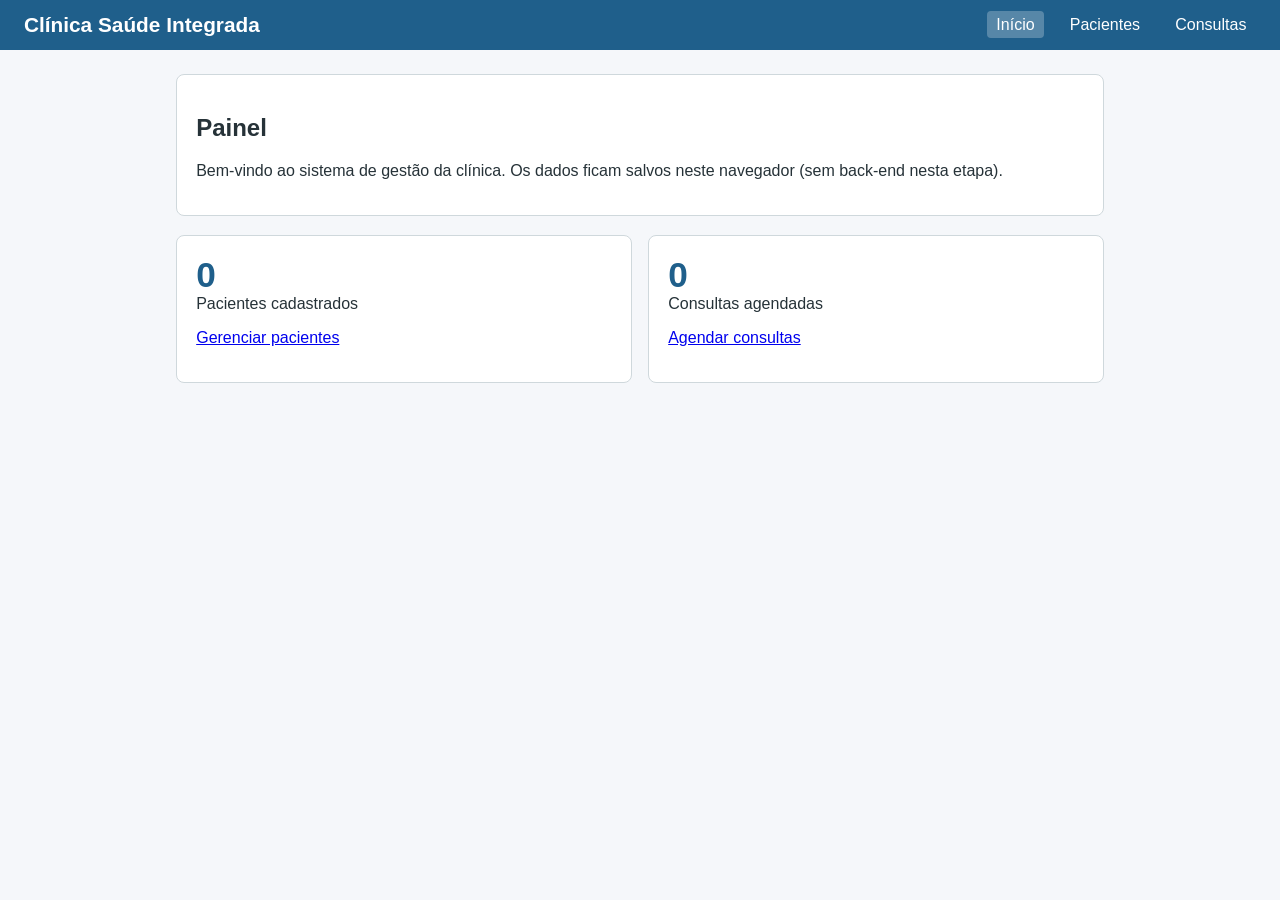
<file: FrontEndClinica/index.html>
<!DOCTYPE html>
<html lang="pt-BR"><head><meta charset="UTF-8"><meta name="viewport" content="width=device-width,initial-scale=1">
<title>Início - Clínica</title><link rel="stylesheet" href="css/estilo.css"></head>
<body data-pagina="inicio">
<header><h1>Clínica Saúde Integrada</h1><nav>
<a href="index.html" class="ativo">Início</a><a href="pacientes.html" >Pacientes</a><a href="consultas.html" >Consultas</a></nav></header>
<main>
<section class="card"><h2>Painel</h2><p>Bem-vindo ao sistema de gestão da clínica. Os dados ficam salvos neste navegador (sem back-end nesta etapa).</p></section>
<section class="cartoes">
<div class="card"><div class="numero" id="totPacientes">0</div>Pacientes cadastrados <p><a href="pacientes.html">Gerenciar pacientes</a></p></div>
<div class="card"><div class="numero" id="totConsultas">0</div>Consultas agendadas <p><a href="consultas.html">Agendar consultas</a></p></div>
</section>
</main><script src="js/validacoes.js"></script><script src="js/app.js"></script></body></html>
</file>
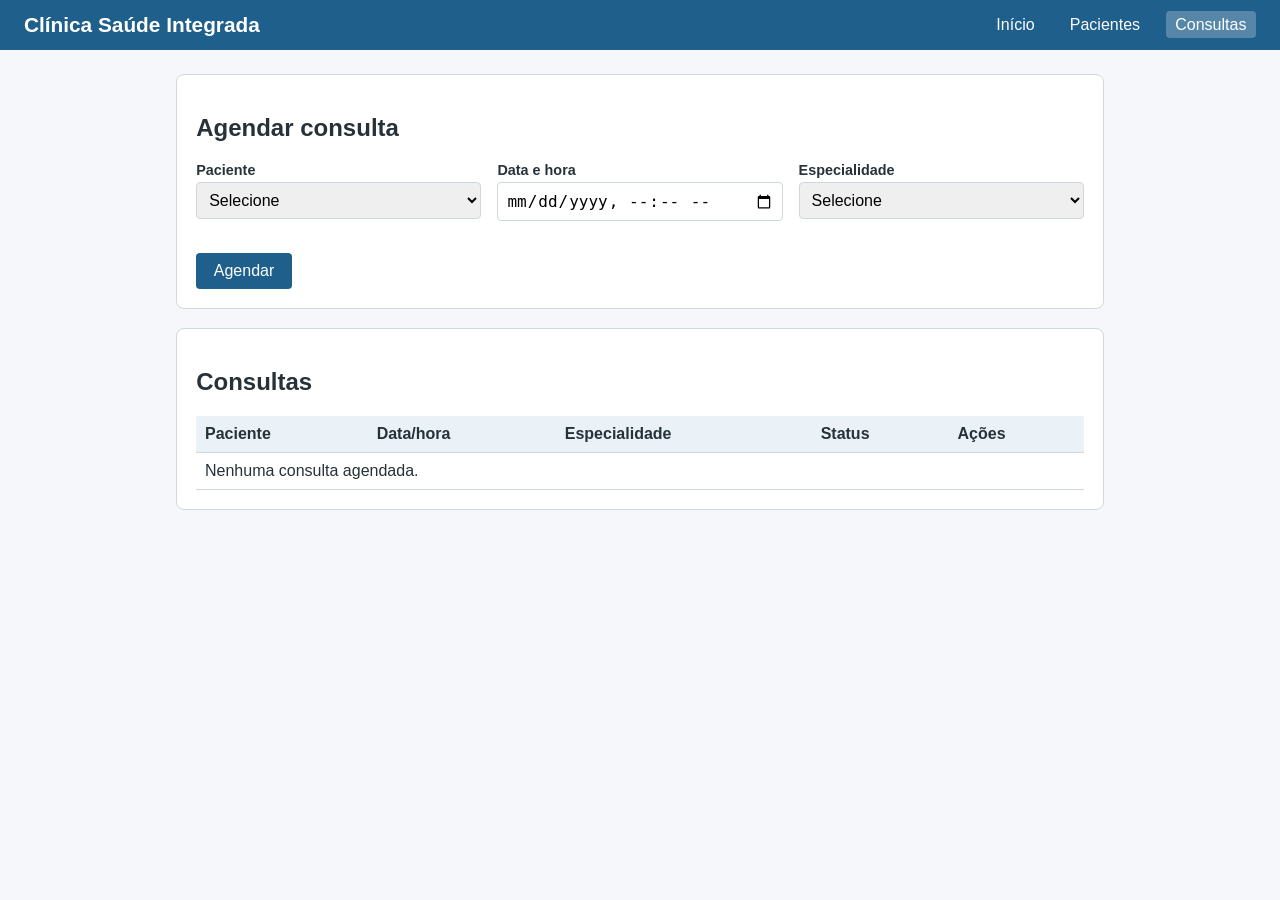
<file: FrontEndClinica/consultas.html>
<!DOCTYPE html>
<html lang="pt-BR"><head><meta charset="UTF-8"><meta name="viewport" content="width=device-width,initial-scale=1">
<title>Consultas - Clínica</title><link rel="stylesheet" href="css/estilo.css"></head>
<body data-pagina="consultas">
<header><h1>Clínica Saúde Integrada</h1><nav>
<a href="index.html" >Início</a><a href="pacientes.html" >Pacientes</a><a href="consultas.html" class="ativo">Consultas</a></nav></header>
<main>
<section class="card"><h2>Agendar consulta</h2><div id="aviso" role="status"></div>
<form id="formConsulta" class="grid" novalidate>
<label>Paciente<select name="paciente"></select><span class="erro"></span></label>
<label>Data e hora<input name="dataHora" type="datetime-local"><span class="erro"></span></label>
<label>Especialidade<select name="especialidade"><option value="">Selecione</option><option>Clínica Geral</option><option>Cardiologia</option><option>Pediatria</option><option>Dermatologia</option></select><span class="erro"></span></label>
<div class="acoes"><button type="submit">Agendar</button></div>
</form></section>
<section class="card"><h2>Consultas</h2>
<table id="tabela"><thead><tr><th>Paciente</th><th>Data/hora</th><th>Especialidade</th><th>Status</th><th>Ações</th></tr></thead><tbody></tbody></table></section>
</main><script src="js/validacoes.js"></script><script src="js/app.js"></script></body></html>
</file>
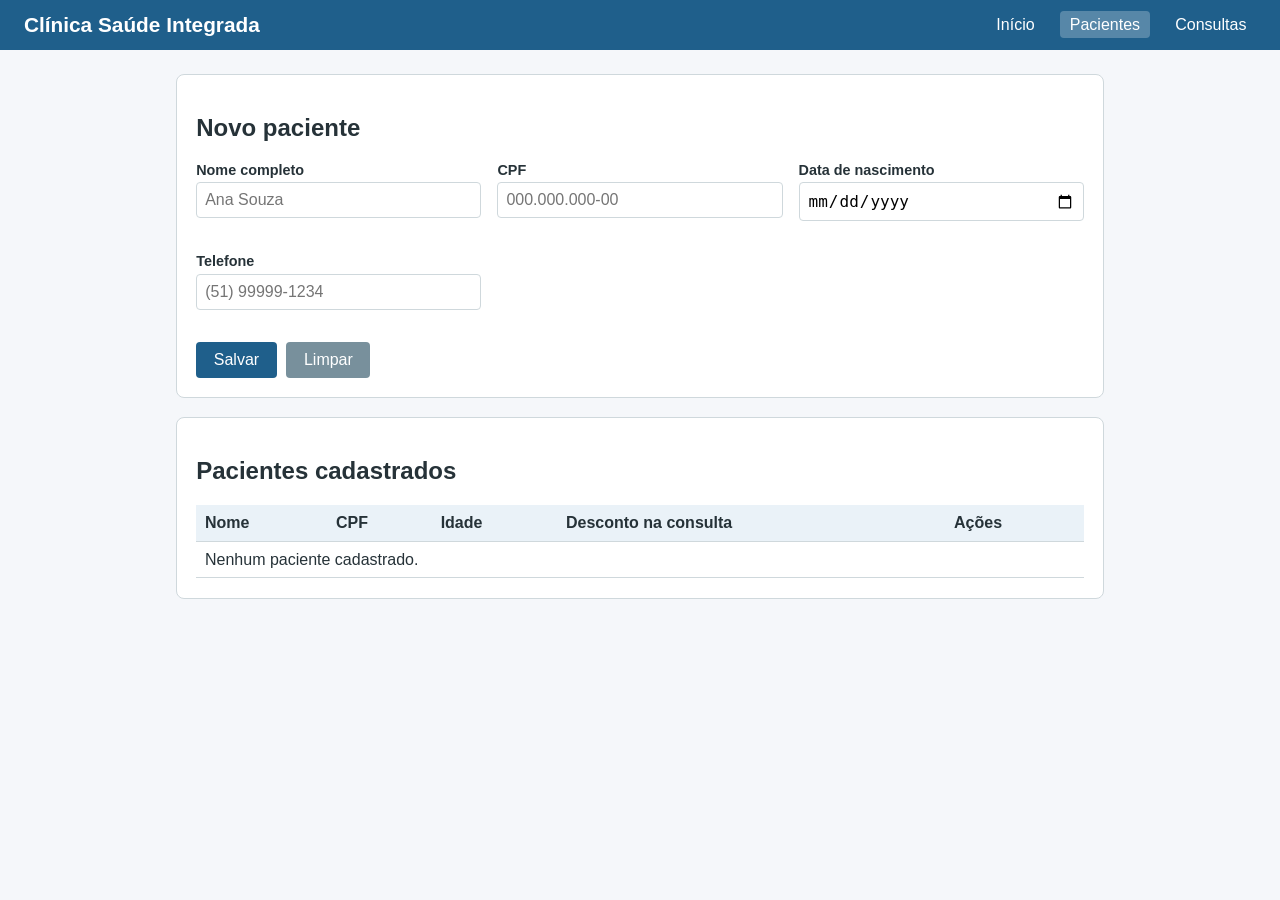
<file: FrontEndClinica/pacientes.html>
<!DOCTYPE html>
<html lang="pt-BR"><head><meta charset="UTF-8"><meta name="viewport" content="width=device-width,initial-scale=1">
<title>Pacientes - Clínica</title><link rel="stylesheet" href="css/estilo.css"></head>
<body data-pagina="pacientes">
<header><h1>Clínica Saúde Integrada</h1><nav>
<a href="index.html" >Início</a><a href="pacientes.html" class="ativo">Pacientes</a><a href="consultas.html" >Consultas</a></nav></header>
<main>
<section class="card"><h2>Novo paciente</h2><div id="aviso" role="status"></div>
<form id="formPaciente" class="grid" novalidate>
<label>Nome completo<input name="nome" type="text" placeholder="Ana Souza"><span class="erro"></span></label>
<label>CPF<input name="cpf" type="text" placeholder="000.000.000-00" maxlength="14"><span class="erro"></span></label>
<label>Data de nascimento<input name="nascimento" type="date"><span class="erro"></span></label>
<label>Telefone<input name="telefone" type="text" placeholder="(51) 99999-1234" maxlength="15"><span class="erro"></span></label>
<div class="acoes"><button type="submit">Salvar</button><button type="reset" class="sec">Limpar</button></div>
</form></section>
<section class="card"><h2>Pacientes cadastrados</h2>
<table id="tabela"><thead><tr><th>Nome</th><th>CPF</th><th>Idade</th><th>Desconto na consulta</th><th>Ações</th></tr></thead><tbody></tbody></table></section>
</main><script src="js/validacoes.js"></script><script src="js/app.js"></script></body></html>
</file>
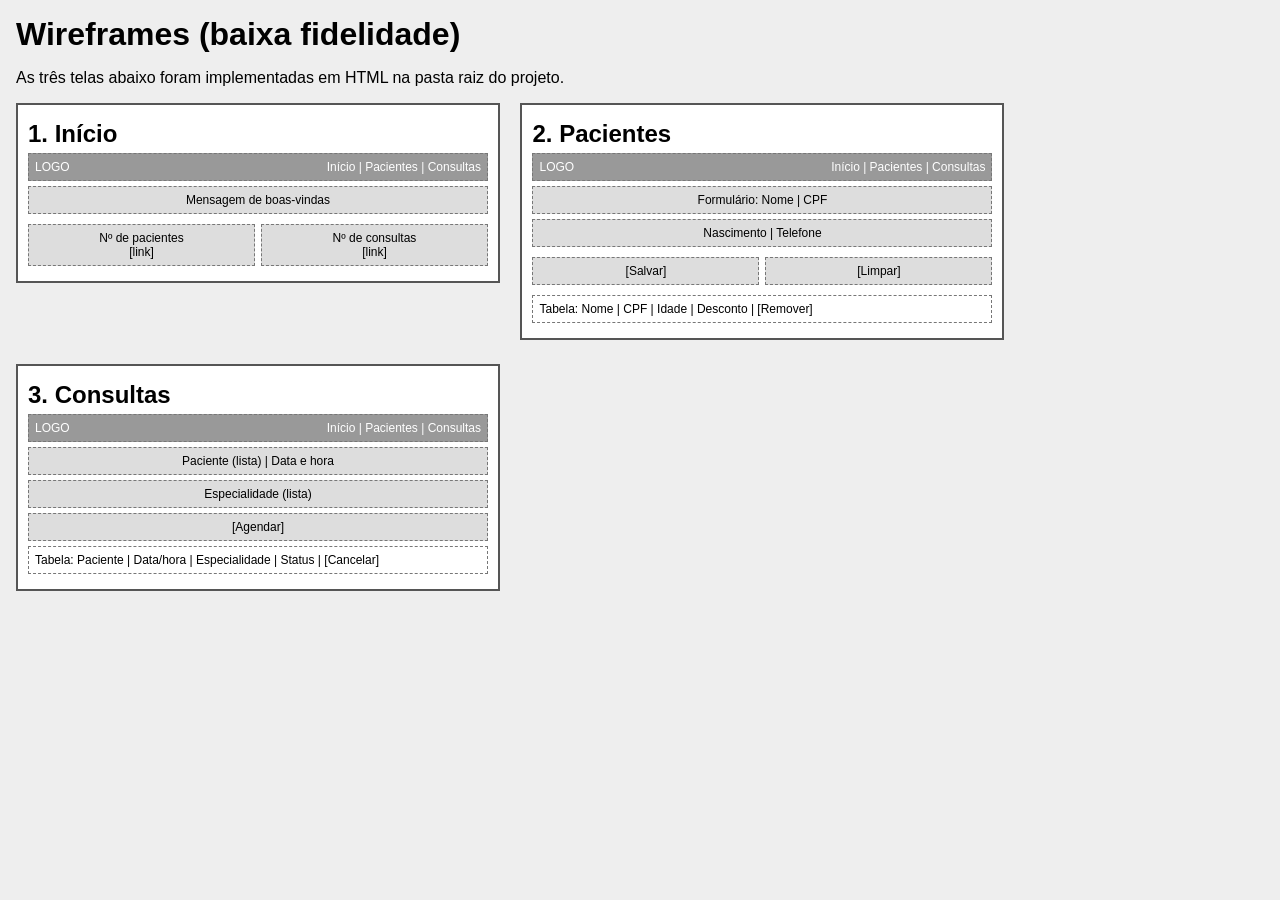
<file: FrontEndClinica/wireframes/wireframes.html>
<!DOCTYPE html>
<html lang="pt-BR"><head><meta charset="UTF-8"><title>Wireframes - Clínica</title>
<style>
body{font-family:Arial,sans-serif;background:#eee;margin:1rem}h1,h2{margin:.3rem 0}
.tela{background:#fff;border:2px solid #555;width:460px;max-width:100%;padding:10px;margin:0 1rem 1.5rem 0;display:inline-block;vertical-align:top}
.b{border:1.5px dashed #777;background:#ddd;padding:6px;margin:5px 0;font-size:12px;text-align:center}
.topo{background:#999;color:#fff;display:flex;justify-content:space-between}.f{display:flex;gap:6px}.f .b{flex:1}
.t{background:#fff;text-align:left}
</style></head><body>
<h1>Wireframes (baixa fidelidade)</h1><p>As três telas abaixo foram implementadas em HTML na pasta raiz do projeto.</p>
<div class="tela"><h2>1. Início</h2><div class="b topo"><span>LOGO</span><span>Início | Pacientes | Consultas</span></div>
<div class="b">Mensagem de boas-vindas</div><div class="f"><div class="b">Nº de pacientes<br>[link]</div><div class="b">Nº de consultas<br>[link]</div></div></div>
<div class="tela"><h2>2. Pacientes</h2><div class="b topo"><span>LOGO</span><span>Início | Pacientes | Consultas</span></div>
<div class="b">Formulário: Nome | CPF</div><div class="b">Nascimento | Telefone</div><div class="f"><div class="b">[Salvar]</div><div class="b">[Limpar]</div></div>
<div class="b t">Tabela: Nome | CPF | Idade | Desconto | [Remover]</div></div>
<div class="tela"><h2>3. Consultas</h2><div class="b topo"><span>LOGO</span><span>Início | Pacientes | Consultas</span></div>
<div class="b">Paciente (lista) | Data e hora</div><div class="b">Especialidade (lista)</div><div class="b">[Agendar]</div>
<div class="b t">Tabela: Paciente | Data/hora | Especialidade | Status | [Cancelar]</div></div>
</body></html>
</file>
<file: FrontEndClinica/css/estilo.css>
:root{--azul:#1f5f8b;--claro:#eaf2f8;--erro:#c0392b;--ok:#1e8449;--borda:#cfd8dc}
*{box-sizing:border-box}
body{margin:0;font-family:Arial,sans-serif;background:#f5f7fa;color:#263238}
header{background:var(--azul);color:#fff;display:flex;justify-content:space-between;align-items:center;padding:.8rem 1.5rem;flex-wrap:wrap}
header h1{margin:0;font-size:1.3rem}
nav a{color:#fff;text-decoration:none;margin-left:1rem;padding:.3rem .6rem;border-radius:4px}
nav a:hover,nav a.ativo{background:rgba(255,255,255,.25)}
main{max-width:960px;margin:1.5rem auto;padding:0 1rem}
.card{background:#fff;border:1px solid var(--borda);border-radius:8px;padding:1.2rem;margin-bottom:1.2rem}
.grid{display:grid;grid-template-columns:repeat(auto-fit,minmax(210px,1fr));gap:1rem}
label{display:flex;flex-direction:column;font-weight:bold;font-size:.9rem}
input,select{margin-top:.3rem;padding:.5rem;border:1px solid var(--borda);border-radius:4px;font-size:1rem}
input.invalido,select.invalido{border-color:var(--erro);background:#fdecea}
.erro{color:var(--erro);font-size:.8rem;min-height:1rem;font-weight:normal}
button{background:var(--azul);color:#fff;border:0;padding:.55rem 1.1rem;border-radius:4px;cursor:pointer;font-size:1rem}
button.sec{background:#78909c}button.perigo{background:var(--erro);padding:.3rem .7rem;font-size:.85rem}
.acoes{grid-column:1/-1;display:flex;gap:.6rem}
.aviso{margin-bottom:.8rem;padding:.5rem .8rem;border-radius:4px;display:none}
.aviso.ok{display:block;background:#e8f5e9;color:var(--ok)}.aviso.falha{display:block;background:#fdecea;color:var(--erro)}
table{width:100%;border-collapse:collapse}th,td{padding:.55rem;border-bottom:1px solid var(--borda);text-align:left}
th{background:var(--claro)}
.cartoes{display:grid;grid-template-columns:repeat(auto-fit,minmax(220px,1fr));gap:1rem}
.numero{font-size:2.2rem;color:var(--azul);font-weight:bold}
.tag{padding:.15rem .5rem;border-radius:10px;font-size:.8rem;background:var(--claro)}.tag.CANCELADA{background:#fdecea;color:var(--erro)}
@media(max-width:600px){nav a{margin:.3rem .3rem 0 0}table{font-size:.85rem}}
</file>
